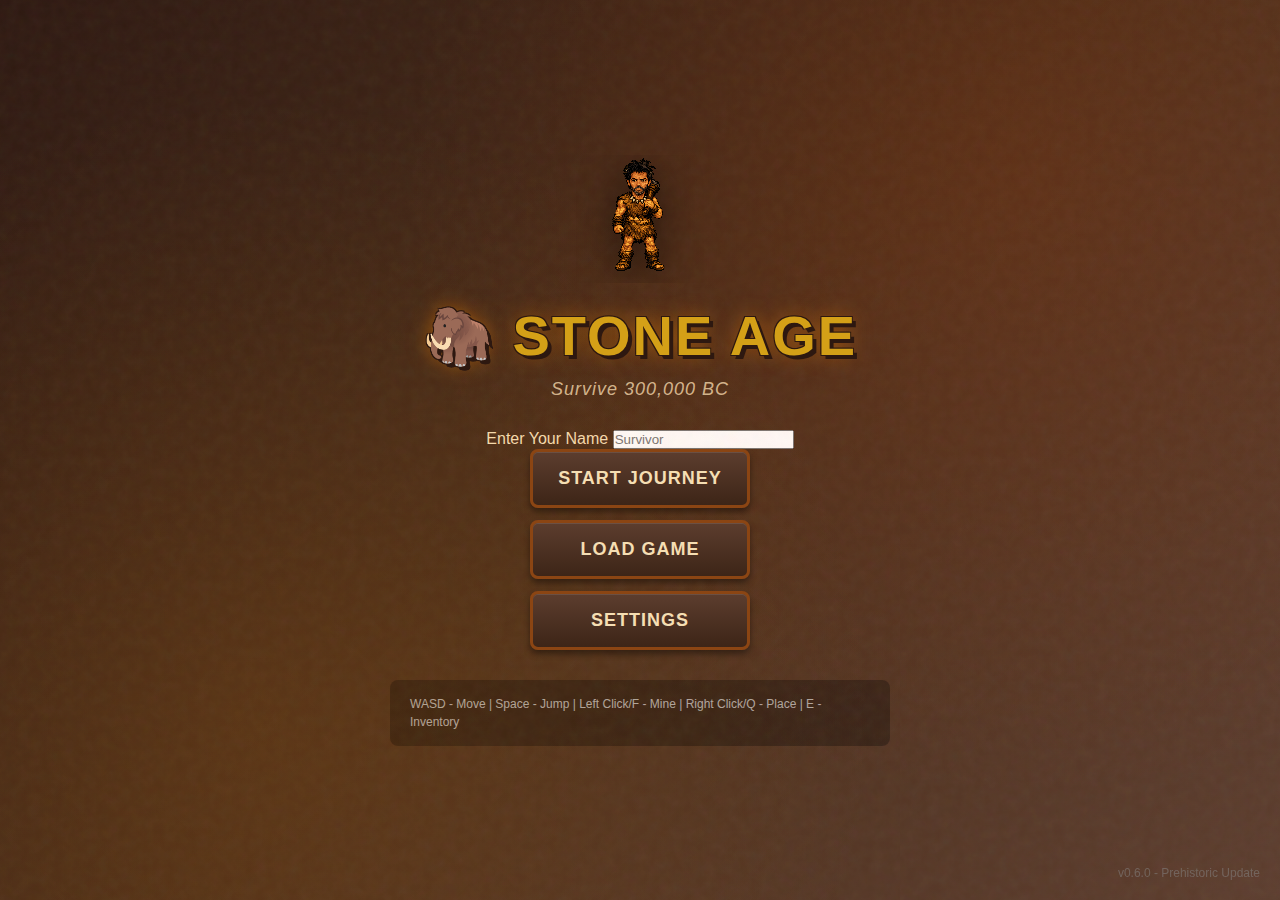
<file: index.html>
<!DOCTYPE html>
<html lang="en">

<head>
    <meta charset="UTF-8">
    <meta name="viewport" content="width=device-width, initial-scale=1.0, maximum-scale=1.0, user-scalable=no">
    <meta name="apple-mobile-web-app-capable" content="yes">
    <meta name="mobile-web-app-capable" content="yes">
    <title>Prehistoric Survival - 300,000 BC</title>
    <link rel="stylesheet" href="css/style.css">
</head>

<body>
    <div id="game-container">
        <!-- Landing Page / Story Intro (hidden by default) -->
        <div id="landing-page" class="landing-screen hidden">
            <canvas id="story-canvas"></canvas>
            <div id="story-text"></div>
            <button id="skip-intro" class="skip-btn">Skip ▶</button>
        </div>

        <!-- Start Screen (shown first) -->
        <div id="start-screen" class="menu-screen">
            <div class="menu-logo">
                <img src="assets/sprites/player/playercave.png" alt="Player" class="menu-character" width="128"
                    height="128" />
            </div>
            <h1>🦣 Stone Age</h1>
            <p class="tagline">Survive 300,000 BC</p>
            <div class="name-input-container">
                <label for="player-name">Enter Your Name</label>
                <input type="text" id="player-name" class="name-input" placeholder="Survivor" maxlength="20"
                    autocomplete="off" />
            </div>
            <div class="menu-buttons">
                <button id="btn-new-game" class="menu-btn">Start Journey</button>
                <button id="btn-load-game" class="menu-btn">Load Game</button>
                <button id="btn-settings" class="menu-btn">Settings</button>
            </div>
            <div class="controls-hint">
                <p>WASD - Move | Space - Jump | Left Click/F - Mine | Right Click/Q - Place | E - Inventory</p>
            </div>
            <p class="version">v0.6.0 - Prehistoric Update</p>
        </div>

        <!-- Pause Menu -->
        <div id="pause-menu" class="modal hidden">
            <div class="modal-content" style="text-align: center;">
                <h2>Paused</h2>
                <div class="menu-buttons">
                    <button id="btn-resume" class="menu-btn">Resume</button>
                    <button id="btn-save" class="menu-btn">Save Game</button>
                    <button id="btn-quit" class="menu-btn">Quit to Title</button>
                </div>

                <!-- New: Quest Info in Pause Menu -->
                <div id="pause-quest-info"
                    style="margin-top: 20px; text-align: left; background: rgba(0,0,0,0.3); padding: 15px; border-radius: 8px; border: 1px solid #8B4513;">
                    <h3
                        style="color: #ffd700; border-bottom: 1px solid #555; padding-bottom: 5px; margin-bottom: 10px;">
                        📜 Current Objectives</h3>
                    <div id="pause-main-quest">No active main quest</div>
                    <div id="pause-side-quests" style="margin-top: 10px; font-size: 0.9em; opacity: 0.8;"></div>
                </div>
            </div>
        </div>

        <canvas id="game-canvas" tabindex="0"></canvas>

        <!-- Mobile Controls -->
        <div id="mobile-controls">
            <div id="joystick-container">
                <div id="joystick-base">
                    <div id="joystick-stick"></div>
                </div>
            </div>
            <div id="action-buttons">
                <button id="btn-mine" class="action-btn">⛏️</button>
                <button id="btn-attack" class="action-btn">⚔️</button>
                <button id="btn-jump" class="action-btn">⬆️</button>
                <button id="btn-inventory" class="action-btn">🎒</button>
            </div>
        </div>

        <!-- HUD -->
        <div id="hud">
            <div id="health-bar">
                <div id="health-fill"></div>
                <span id="health-text">100/100</span>
            </div>
            <div id="hunger-bar">
                <div id="hunger-fill"></div>
                <span id="hunger-text">100/100</span>
            </div>

            <!-- New: Temperature Bar -->
            <div id="temperature-bar" title="Body Temperature">
                <div id="temperature-fill"></div>
                <span id="temperature-text">🌡️ 50°</span>
            </div>

            <!-- New: Armor Display -->
            <div id="armor-display" title="Defense">
                <span id="armor-text">🛡️ 0</span>
            </div>

            <div id="level-display">
                <span id="level-text">Lvl 1</span>
                <div id="xp-bar">
                    <div id="xp-fill"></div>
                </div>
            </div>

            <div id="day-cycle">
                <span id="age-text">🦴 Stone Age</span>
                <span id="day-text">Day 1</span>
                <span id="time-text">☀️ 12:00</span>
                <!-- New: Weather Display -->
                <span id="weather-text">☀️ Clear</span>
            </div>

            <!-- New: Active Buffs Display -->
            <div id="buffs-display"></div>

            <!-- Quest Panel -->
            <div id="quest-panel" class="hidden">
                <div class="quest-header">
                    <span class="quest-icon">🔥</span>
                    <span class="quest-name">Loading...</span>
                </div>
                <div class="quest-description">Complete objectives to progress</div>
                <div class="quest-objectives"></div>
            </div>

            <!-- Side Quest Panel -->
            <div id="side-quest-panel" class="hidden">
                <div class="no-quests">No active side quests</div>
            </div>
        </div>

        <div id="hotbar"></div>

        <!-- Inventory Screen -->
        <div id="inventory-screen" class="modal hidden">
            <div class="modal-content">
                <h2>Inventory</h2>
                <div id="inventory-grid"></div>
                <div id="crafting-section">
                    <h3>Crafting</h3>
                    <div id="crafting-grid"></div>
                    <div id="crafting-result"></div>
                    <button id="craft-btn">Craft</button>
                </div>
                <button id="close-inventory" class="close-btn">✕</button>
            </div>
        </div>

        <!-- Furnace Screen -->
        <div id="furnace-screen" class="modal hidden">
            <div class="modal-content">
                <h2>Furnace</h2>
                <div class="furnace-container"
                    style="display:flex; align-items:center; gap:10px; justify-content:center;">
                    <div id="furnace-input" class="inventory-slot"></div>
                    <div>➡️</div>
                    <div id="furnace-output" class="inventory-slot"></div>
                </div>
                <div style="text-align:center; margin-top:20px;">
                    <button id="smelt-btn" class="action-btn"
                        style="width:auto; padding:10px 30px; border-radius:8px;">🔥 Smelt</button>
                    <p style="font-size:12px; opacity:0.7; margin-top:10px;">Requires Coal</p>
                </div>
                <button id="close-furnace" class="close-btn">✕</button>
            </div>
        </div>

        <!-- Death Screen -->
        <div id="death-screen" class="modal hidden">
            <div class="modal-content">
                <h2>You Died!</h2>
                <p>Survived <span id="survival-days">0</span> days</p>
                <button id="respawn-btn">Respawn</button>
            </div>
        </div>

        <!-- Loading Screen -->
        <div id="loading-screen">
            <h1>🦴 Raw dogging 🦴</h1>
            <p>Loading world...</p>
            <div class="loading-bar">
                <div id="loading-progress"></div>
            </div>
        </div>
    </div>

    <script type="module" src="js/main.js"></script>
</body>

</html>
</file>
<file: css/style.css>
* {
    margin: 0;
    padding: 0;
    box-sizing: border-box;
    -webkit-tap-highlight-color: transparent;
}

body {
    overflow: hidden;
    background: #2d1810;
    font-family: 'Segoe UI', Tahoma, Geneva, Verdana, sans-serif;
    touch-action: none;
    user-select: none;
    -webkit-user-select: none;
}

#game-container {
    position: fixed;
    top: 0;
    left: 0;
    width: 100vw;
    height: 100vh;
    overflow: hidden;
}

#game-canvas {
    display: block;
    width: 100%;
    height: 100%;
    image-rendering: pixelated;
    image-rendering: crisp-edges;
}

/* HUD Styles - Prehistoric cave painting look */
#hud {
    position: absolute;
    top: 10px;
    left: 10px;
    right: 10px;
    pointer-events: none;
    z-index: 100;
}

#health-bar, #hunger-bar {
    width: 200px;
    height: 24px;
    background: rgba(45, 24, 16, 0.8);
    border: 3px solid #8B4513;
    border-radius: 6px;
    margin-bottom: 5px;
    position: relative;
    overflow: hidden;
    box-shadow: inset 0 2px 4px rgba(0,0,0,0.5);
}

#health-fill {
    height: 100%;
    background: linear-gradient(180deg, #c92a2a, #8b0000);
    transition: width 0.3s ease;
    width: 100%;
}

#hunger-fill {
    height: 100%;
    background: linear-gradient(180deg, #d4a017, #8B6914);
    transition: width 0.3s ease;
    width: 100%;
}

#health-text, #hunger-text {
    position: absolute;
    top: 50%;
    left: 50%;
    transform: translate(-50%, -50%);
    color: #f5deb3;
    font-size: 12px;
    font-weight: bold;
    text-shadow: 2px 2px 2px black;
}

#hotbar {
    position: absolute;
    bottom: 80px;
    left: 50%;
    transform: translateX(-50%);
    display: flex;
    gap: 4px;
    background: rgba(0, 0, 0, 0.6);
    padding: 8px;
    border-radius: 8px;
    border: 2px solid #555;
    pointer-events: auto;
}

.hotbar-slot {
    width: 50px;
    height: 50px;
    background: rgba(100, 100, 100, 0.5);
    border: 2px solid #666;
    border-radius: 4px;
    display: flex;
    align-items: center;
    justify-content: center;
    font-size: 24px;
    position: relative;
    cursor: pointer;
}

.hotbar-slot.selected {
    border-color: #ffd700;
    box-shadow: 0 0 10px rgba(255, 215, 0, 0.5);
}

.hotbar-slot .item-count {
    position: absolute;
    bottom: 2px;
    right: 4px;
    font-size: 12px;
    color: white;
    text-shadow: 1px 1px 2px black;
    font-weight: bold;
}

#day-cycle {
    position: absolute;
    top: 10px;
    right: 10px;
    background: rgba(45, 24, 16, 0.8);
    padding: 8px 12px;
    border-radius: 8px;
    border: 2px solid #8B4513;
    color: #f5deb3;
    font-size: 14px;
    display: flex;
    flex-direction: column;
    align-items: flex-end;
}

#day-text {
    font-weight: bold;
}

#time-text {
    font-size: 12px;
    opacity: 0.8;
}

/* Quest Panel */
#quest-panel {
    position: absolute;
    top: 80px;
    right: 10px;
    width: 280px;
    background: rgba(45, 24, 16, 0.9);
    border: 3px solid #8B4513;
    border-radius: 10px;
    padding: 12px;
    color: #f5deb3;
    pointer-events: auto;
    box-shadow: 0 4px 12px rgba(0,0,0,0.4);
}

#quest-panel .quest-header {
    display: flex;
    align-items: center;
    gap: 8px;
    margin-bottom: 8px;
}

#quest-panel .quest-icon {
    font-size: 24px;
}

#quest-panel .quest-name {
    font-size: 16px;
    font-weight: bold;
    color: #d4a017;
}

#quest-panel .quest-description {
    font-size: 12px;
    color: rgba(245, 222, 179, 0.8);
    margin-bottom: 10px;
    line-height: 1.4;
}

#quest-panel .quest-objectives {
    display: flex;
    flex-direction: column;
    gap: 6px;
}

#quest-panel .quest-objective {
    display: flex;
    align-items: center;
    gap: 8px;
    font-size: 13px;
    padding: 6px 8px;
    background: rgba(0,0,0,0.3);
    border-radius: 4px;
}

#quest-panel .quest-objective.complete {
    opacity: 0.6;
    text-decoration: line-through;
}

#quest-panel .objective-check {
    font-size: 14px;
    width: 18px;
}

#quest-panel .quest-objective.complete .objective-check {
    color: #4ade80;
}

#quest-panel .objective-text {
    flex: 1;
}

#quest-panel .objective-progress {
    font-size: 11px;
    color: #d4a017;
    font-weight: bold;
}

.quest-empty {
    text-align: center;
    padding: 20px;
    color: #4ade80;
    font-style: italic;
}

/* Notification animations */
@keyframes slideDown {
    from {
        transform: translateX(-50%) translateY(-50px);
        opacity: 0;
    }
    to {
        transform: translateX(-50%) translateY(0);
        opacity: 1;
    }
}

@keyframes slideUp {
    from {
        transform: translateX(-50%) translateY(0);
        opacity: 1;
    }
    to {
        transform: translateX(-50%) translateY(-50px);
        opacity: 0;
    }
}

#level-display {
    position: absolute;
    bottom: 140px; /* Above hotbar */
    left: 50%;
    transform: translateX(-50%);
    text-align: center;
    width: 300px;
    pointer-events: none;
}

#level-text {
    color: #ffd700;
    font-weight: bold;
    font-size: 18px;
    text-shadow: 2px 2px 0 #000;
    display: block;
    margin-bottom: 5px;
}

#xp-bar {
    width: 100%;
    height: 10px;
    background: rgba(0,0,0,0.6);
    border: 1px solid #444;
    border-radius: 5px;
    overflow: hidden;
}

#xp-fill {
    height: 100%;
    width: 0%;
    background: linear-gradient(90deg, #74c0fc, #339af0); /* Blue XP */
    transition: width 0.3s ease;
}

/* Temperature Bar */
#temperature-bar {
    width: 150px;
    height: 20px;
    background: rgba(45, 24, 16, 0.8);
    border: 2px solid #8B4513;
    border-radius: 4px;
    margin-bottom: 5px;
    position: relative;
    overflow: hidden;
}

#temperature-fill {
    height: 100%;
    width: 50%;
    background: linear-gradient(90deg, #00aaff, #00ff00, #ff8800, #ff0000);
    transition: width 0.3s ease, background 0.3s ease;
}

#temperature-text {
    position: absolute;
    top: 50%;
    left: 50%;
    transform: translate(-50%, -50%);
    color: #f5deb3;
    font-size: 11px;
    font-weight: bold;
    text-shadow: 1px 1px 2px black;
}

/* Armor Display */
#armor-display {
    background: rgba(45, 24, 16, 0.8);
    border: 2px solid #8B4513;
    border-radius: 4px;
    padding: 4px 10px;
    margin-bottom: 5px;
    display: inline-block;
}

#armor-text {
    color: #87ceeb;
    font-size: 12px;
    font-weight: bold;
    text-shadow: 1px 1px 2px black;
}

/* Weather Display */
#weather-text {
    font-size: 12px;
    opacity: 0.9;
    margin-top: 2px;
}

/* Active Buffs Display */
#buffs-display {
    position: absolute;
    top: 60px;
    left: 10px;
    display: flex;
    flex-wrap: wrap;
    gap: 4px;
    max-width: 300px;
}

.buff-icon {
    background: rgba(45, 24, 16, 0.9);
    border: 2px solid #d4a017;
    border-radius: 6px;
    padding: 4px 8px;
    display: flex;
    align-items: center;
    gap: 4px;
    font-size: 12px;
    color: #f5deb3;
    animation: buffPulse 2s infinite;
}

.buff-icon .buff-timer {
    font-size: 10px;
    opacity: 0.8;
}

@keyframes buffPulse {
    0%, 100% { box-shadow: 0 0 5px rgba(212, 160, 23, 0.3); }
    50% { box-shadow: 0 0 10px rgba(212, 160, 23, 0.6); }
}

/* Stats Modal */
.stats-modal {
    max-height: 80vh;
    overflow-y: auto;
}

.stats-section {
    margin: 15px 0;
    padding: 10px;
    background: rgba(0,0,0,0.3);
    border-radius: 8px;
}

.stats-section h3 {
    color: #d4a017;
    margin-bottom: 8px;
    font-size: 14px;
}

.stats-section p {
    font-size: 12px;
    margin: 4px 0;
    color: #f5deb3;
}

/* Beacon UI */
.beacon-item {
    display: flex;
    align-items: center;
    justify-content: space-between;
    padding: 8px;
    margin: 6px 0;
    background: rgba(0,0,0,0.3);
    border-radius: 6px;
    border: 1px solid #555;
}

.beacon-item.active {
    border-color: #d4a017;
    background: rgba(212, 160, 23, 0.2);
}

.beacon-item button {
    padding: 4px 8px;
    font-size: 11px;
    margin-left: 4px;
}

/* Mobile Controls */
#mobile-controls {
    display: none;
    position: absolute;
    bottom: 0;
    left: 0;
    right: 0;
    padding: 20px;
    pointer-events: none;
    z-index: 100;
}

@media (hover: none) and (pointer: coarse) {
    #mobile-controls {
        display: flex;
        justify-content: space-between;
        align-items: flex-end;
    }
}

#joystick-container {
    pointer-events: auto;
}

#joystick-base {
    width: 120px;
    height: 120px;
    background: rgba(255, 255, 255, 0.2);
    border: 3px solid rgba(255, 255, 255, 0.4);
    border-radius: 50%;
    display: flex;
    align-items: center;
    justify-content: center;
}

#joystick-stick {
    width: 50px;
    height: 50px;
    background: rgba(255, 255, 255, 0.6);
    border-radius: 50%;
    transition: transform 0.05s ease;
}

#action-buttons {
    display: grid;
    grid-template-columns: repeat(2, 1fr);
    gap: 10px;
    pointer-events: auto;
}

.action-btn {
    width: 60px;
    height: 60px;
    border-radius: 50%;
    border: 3px solid rgba(255, 255, 255, 0.4);
    background: rgba(255, 255, 255, 0.2);
    font-size: 24px;
    cursor: pointer;
    display: flex;
    align-items: center;
    justify-content: center;
}

.action-btn:active {
    background: rgba(255, 255, 255, 0.4);
    transform: scale(0.95);
}

/* Modal Styles */
.modal {
    position: fixed;
    top: 0;
    left: 0;
    width: 100%;
    height: 100%;
    background: rgba(0, 0, 0, 0.8);
    display: flex;
    align-items: center;
    justify-content: center;
    z-index: 1000;
}

.modal.hidden {
    display: none;
}

.modal-content {
    background: linear-gradient(180deg, #2d2d44, #1a1a2e);
    border: 3px solid #555;
    border-radius: 12px;
    padding: 20px;
    max-width: 90vw;
    max-height: 90vh;
    overflow-y: auto;
    color: white;
    position: relative;
}

.modal-content h2 {
    text-align: center;
    margin-bottom: 20px;
    color: #ffd700;
}

.close-btn {
    position: absolute;
    top: 10px;
    right: 10px;
    width: 30px;
    height: 30px;
    border: none;
    background: #c92a2a;
    color: white;
    border-radius: 50%;
    cursor: pointer;
    font-size: 16px;
}

/* Inventory Grid */
#inventory-grid {
    display: grid;
    grid-template-columns: repeat(8, 1fr);
    gap: 4px;
    margin-bottom: 20px;
}

.inventory-slot {
    width: 50px;
    height: 50px;
    background: rgba(100, 100, 100, 0.5);
    border: 2px solid #666;
    border-radius: 4px;
    display: flex;
    align-items: center;
    justify-content: center;
    font-size: 24px;
    position: relative;
    cursor: pointer;
}

.inventory-slot:hover {
    border-color: #888;
}

.inventory-slot.selected {
    border-color: #ffd700;
}

.inventory-slot .item-count {
    position: absolute;
    bottom: 2px;
    right: 4px;
    font-size: 10px;
    color: white;
    text-shadow: 1px 1px 2px black;
    font-weight: bold;
}

/* Crafting Section */
#crafting-section {
    border-top: 2px solid #444;
    padding-top: 15px;
    margin-top: 15px;
}

#crafting-section h3 {
    margin-bottom: 15px;
    color: #ffd700;
    font-size: 18px;
}

#crafting-grid {
    display: grid;
    grid-template-columns: repeat(4, 1fr);
    gap: 8px;
    margin-bottom: 15px;
    max-height: 200px;
    overflow-y: auto;
}

.crafting-slot {
    display: flex;
    flex-direction: column;
    align-items: center;
    justify-content: center;
    padding: 8px 4px;
    background: rgba(60, 60, 80, 0.6);
    border: 2px solid #555;
    border-radius: 6px;
    cursor: pointer;
    transition: all 0.2s;
    min-width: 70px;
}

.crafting-slot:hover {
    border-color: #888;
    background: rgba(80, 80, 100, 0.7);
}

.crafting-slot.selected {
    border-color: #ffd700;
    background: rgba(100, 100, 60, 0.5);
}

.crafting-slot.disabled {
    opacity: 0.5;
}

.crafting-slot .item-icon {
    font-size: 28px;
    margin-bottom: 4px;
}

.crafting-slot .item-tooltip {
    font-size: 10px;
    color: rgba(255, 255, 255, 0.8);
    text-align: center;
    white-space: nowrap;
    overflow: hidden;
    text-overflow: ellipsis;
    max-width: 65px;
}

#crafting-result {
    background: rgba(40, 40, 50, 0.8);
    border: 2px solid #555;
    border-radius: 8px;
    padding: 10px;
    margin-bottom: 10px;
}

.crafting-ingredients {
    display: flex;
    flex-direction: column;
    gap: 5px;
}

.ingredient {
    display: flex;
    justify-content: space-between;
    font-size: 13px;
    padding: 4px 8px;
    background: rgba(0, 0, 0, 0.3);
    border-radius: 4px;
}

.ingredient .success {
    color: #4ade80;
}

.ingredient .error {
    color: #f87171;
}

#craft-btn {
    display: block;
    width: 100%;
    margin-top: 10px;
    padding: 12px 30px;
    background: linear-gradient(180deg, #51cf66, #2f9e44);
    border: 2px solid #2f9e44;
    border-radius: 8px;
    color: white;
    font-size: 16px;
    font-weight: bold;
    cursor: pointer;
}

#craft-btn:hover {
    background: linear-gradient(180deg, #69db7c, #40c057);
}

#craft-btn:disabled {
    background: #555;
    border-color: #444;
    cursor: not-allowed;
}

/* Death Screen */
#death-screen .modal-content {
    text-align: center;
}

#death-screen h2 {
    color: #ff6b6b;
    font-size: 36px;
}

#respawn-btn {
    margin-top: 20px;
    padding: 15px 40px;
    background: linear-gradient(180deg, #4dabf7, #228be6);
    border: 2px solid #1971c2;
    border-radius: 8px;
    color: white;
    font-size: 18px;
    font-weight: bold;
    cursor: pointer;
}

#respawn-btn:hover {
    background: linear-gradient(180deg, #74c0fc, #339af0);
}

/* Loading Screen */
#loading-screen {
    position: fixed;
    top: 0;
    left: 0;
    width: 100%;
    height: 100%;
    background: linear-gradient(180deg, #2d2d44, #1a1a2e);
    display: flex;
    flex-direction: column;
    align-items: center;
    justify-content: center;
    z-index: 2000;
    color: white;
}

#loading-screen h1 {
    font-size: 36px;
    margin-bottom: 20px;
    color: #ffd700;
}

#loading-screen p {
    margin-bottom: 20px;
    opacity: 0.8;
}

.loading-bar {
    width: 300px;
    height: 20px;
    background: rgba(255, 255, 255, 0.2);
    border-radius: 10px;
    overflow: hidden;
}

#loading-progress {
    height: 100%;
    background: linear-gradient(90deg, #ffd700, #fab005);
    width: 0%;
    transition: width 0.3s ease;
}

/* Responsive */
@media (max-width: 600px) {
    #health-bar, #hunger-bar {
        width: 150px;
        height: 20px;
    }
    
    .hotbar-slot {
        width: 40px;
        height: 40px;
        font-size: 18px;
    }
    
    #inventory-grid {
        grid-template-columns: repeat(5, 1fr);
    }
    
    .inventory-slot {
        width: 45px;
        height: 45px;
    }
}

/* Damage Flash */
@keyframes damage-flash {
    0%, 100% { filter: none; }
    50% { filter: brightness(2) saturate(2); }
}

.damage-flash {
    animation: damage-flash 0.2s ease;
}

/* Tooltip */
.tooltip {
    position: absolute;
    background: rgba(0, 0, 0, 0.9);
    color: white;
    padding: 8px 12px;
    border-radius: 4px;
    font-size: 12px;
    pointer-events: none;
    z-index: 1001;
    white-space: nowrap;
}

.tooltip .item-name {
    font-weight: bold;
    color: #ffd700;
}

.tooltip .item-desc {
    opacity: 0.7;
    margin-top: 4px;
}

/* Menus - Prehistoric Cave Theme */
.menu-screen {
    position: absolute;
    top: 0;
    left: 0;
    width: 100%;
    height: 100%;
    background: linear-gradient(135deg, #2d1810 0%, #4a2c17 50%, #5c3d2e 100%);
    display: flex;
    flex-direction: column;
    align-items: center;
    justify-content: center;
    z-index: 3000;
    color: #f5deb3;
    overflow: hidden;
}

.menu-screen::before {
    content: '';
    position: absolute;
    top: 0;
    left: 0;
    right: 0;
    bottom: 0;
    background: 
        radial-gradient(circle at 20% 80%, rgba(255, 140, 0, 0.1) 0%, transparent 50%),
        radial-gradient(circle at 80% 20%, rgba(255, 69, 0, 0.1) 0%, transparent 50%),
        url("data:image/svg+xml,%3Csvg viewBox='0 0 100 100' xmlns='http://www.w3.org/2000/svg'%3E%3Cfilter id='noise'%3E%3CfeTurbulence type='fractalNoise' baseFrequency='0.8' numOctaves='4' /%3E%3C/filter%3E%3Crect width='100%25' height='100%25' filter='url(%23noise)' opacity='0.05'/%3E%3C/svg%3E");
    pointer-events: none;
}

.menu-logo {
    margin-bottom: 20px;
    position: relative;
    width: 128px;
    height: 128px;
    display: flex;
    align-items: center;
    justify-content: center;
    overflow: hidden;
}

.menu-character {
    width: 128px !important;
    height: 128px !important;
    object-fit: contain;
    image-rendering: pixelated;
    image-rendering: crisp-edges;
    filter: drop-shadow(0 10px 20px rgba(0, 0, 0, 0.5));
    animation: character-bounce 2s ease-in-out infinite;
}

@keyframes character-bounce {
    0%, 100% { transform: translateY(0); }
    50% { transform: translateY(-15px); }
}

.menu-screen h1 {
    font-size: 56px;
    margin-bottom: 10px;
    color: #d4a017;
    text-shadow: 
        4px 4px 0 #2d1810,
        -1px -1px 0 #2d1810,
        1px -1px 0 #2d1810,
        -1px 1px 0 #2d1810,
        0 0 20px rgba(255, 140, 0, 0.5);
    letter-spacing: 2px;
    text-transform: uppercase;
    position: relative;
}

.tagline {
    font-size: 18px;
    color: rgba(245, 222, 179, 0.8);
    margin-bottom: 30px;
    font-style: italic;
    letter-spacing: 1px;
}

.menu-buttons {
    display: flex;
    flex-direction: column;
    gap: 12px;
    width: 220px;
    position: relative;
}

.menu-btn {
    padding: 16px 24px;
    background: linear-gradient(180deg, #5c3d2e 0%, #3d2517 100%);
    border: 3px solid #8B4513;
    color: #f5deb3;
    font-size: 18px;
    font-weight: bold;
    cursor: pointer;
    transition: all 0.2s ease;
    border-radius: 8px;
    text-transform: uppercase;
    letter-spacing: 1px;
    box-shadow: 0 4px 6px rgba(0, 0, 0, 0.4), inset 0 1px 0 rgba(255,255,255,0.1);
}

.menu-btn:hover {
    background: linear-gradient(180deg, #d4a017 0%, #8B6914 100%);
    color: #2d1810;
    transform: translateY(-2px) scale(1.02);
    box-shadow: 0 6px 12px rgba(212, 160, 23, 0.4);
    border-color: #d4a017;
}

.menu-btn:active {
    transform: translateY(0) scale(0.98);
}

.version {
    position: absolute;
    bottom: 20px;
    right: 20px;
    opacity: 0.5;
    font-size: 12px;
    color: #888;
}

.controls-hint {
    margin-top: 30px;
    padding: 15px 20px;
    background: rgba(0, 0, 0, 0.3);
    border-radius: 8px;
    max-width: 500px;
}

.controls-hint p {
    font-size: 12px;
    color: rgba(255, 255, 255, 0.6);
    margin: 0;
    line-height: 1.5;
}

@keyframes float {
    0%, 100% { transform: translateY(0); }
    50% { transform: translateY(-10px); }
}

.hidden-hud #hud, .hidden-hud #mobile-controls {
    display: none;
}


/* Utility */
.hidden {
    display: none !important;
}

/* Item Pickup Notification */
.item-pickup-notification {
    position: fixed;
    top: 50%;
    left: 50%;
    transform: translate(-50%, -50%);
    background: rgba(0, 0, 0, 0.8);
    color: #4ade80;
    padding: 10px 20px;
    border-radius: 8px;
    font-size: 18px;
    font-weight: bold;
    z-index: 9999;
    pointer-events: none;
    animation: pickup-fade 2s ease-out forwards;
    border: 2px solid #4ade80;
    text-shadow: 0 0 10px rgba(74, 222, 128, 0.5);
}

@keyframes pickup-fade {
    0% {
        opacity: 1;
        transform: translate(-50%, -50%) scale(1.2);
    }
    20% {
        transform: translate(-50%, -50%) scale(1);
    }
    80% {
        opacity: 1;
    }
    100% {
        opacity: 0;
        transform: translate(-50%, -100%);
    }
}
</file>
